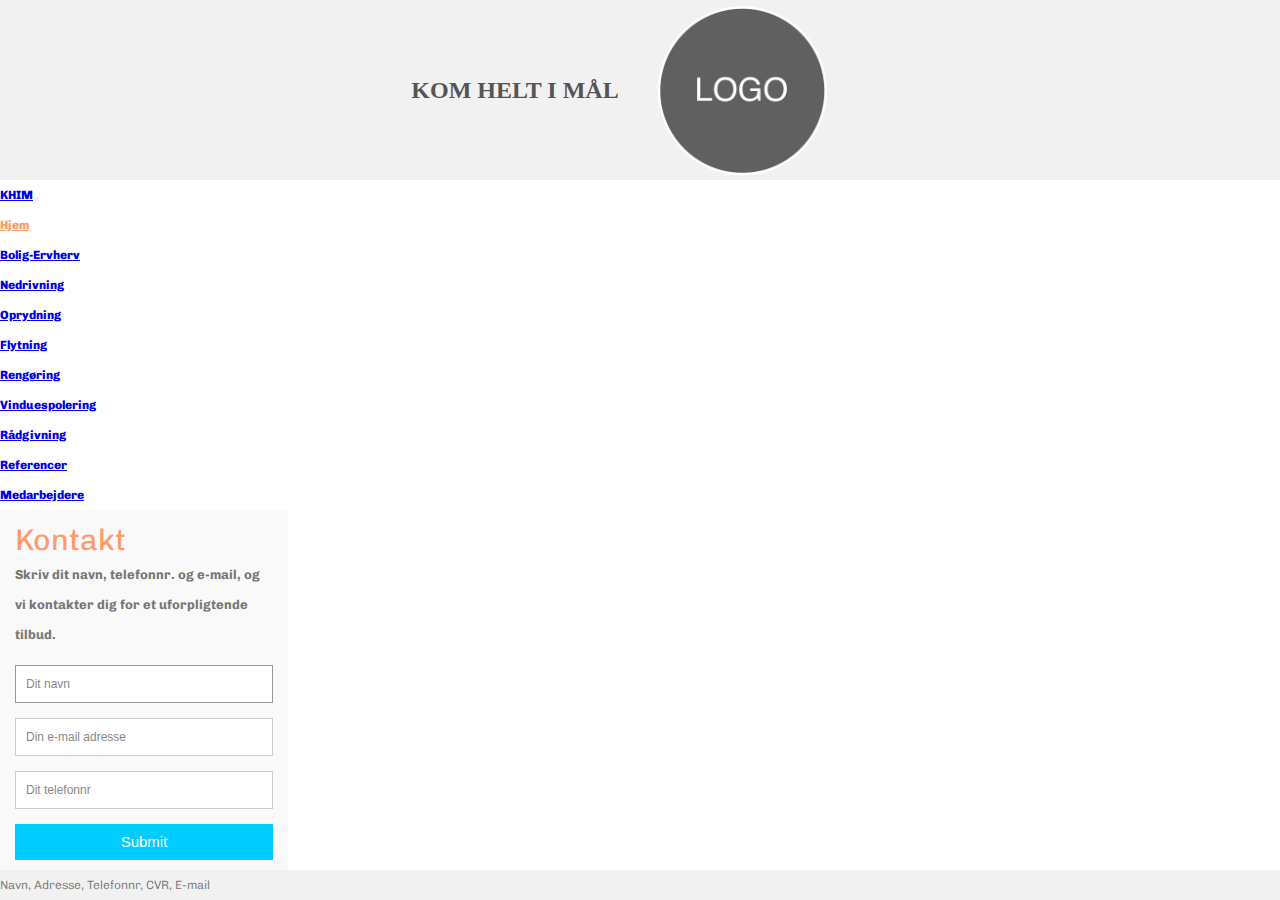
<file: index.html>
<!DOCTYPE html>
<html>
    <head>
        <meta charset="UTF-8">
        <meta charset="utf-8">
        <meta name="viewport" content="width=device-width, initial-scale=1, shrink-to-fit=no">
        <meta http-equiv="X-UA-Compatible" content="ie=edge">
    
        <!-- Bootstrap CSS -->
        <link rel="stylesheet" href="https://maxcdn.bootstrapcdn.com/bootstrap/4.0.0-beta.2/css/bootstrap.min.css" integrity="sha384-PsH8R72JQ3SOdhVi3uxftmaW6Vc51MKb0q5P2rRUpPvrszuE4W1povHYgTpBfshb" crossorigin="anonymous">
        <link rel="stylesheet" type="text/css" href="stylesheets/index.css">
        <link href="https://maxcdn.bootstrapcdn.com/font-awesome/4.7.0/css/font-awesome.min.css" rel="stylesheet" integrity="sha384-wvfXpqpZZVQGK6TAh5PVlGOfQNHSoD2xbE+QkPxCAFlNEevoEH3Sl0sibVcOQVnN" crossorigin="anonymous">
    
        <!-- Google Fonts -->
        <link href="https://fonts.googleapis.com/css?family=Chivo:400,700" rel="stylesheet">

        <!-- Optional JavaScript -->
        <!-- jQuery first, then Popper.js, then Bootstrap JS -->
        <script src="https://code.jquery.com/jquery-3.2.1.min.js" integrity="sha256-hwg4gsxgFZhOsEEamdOYGBf13FyQuiTwlAQgxVSNgt4=" crossorigin="anonymous"></script>    
        <script src="https://cdnjs.cloudflare.com/ajax/libs/popper.js/1.12.3/umd/popper.min.js" integrity="sha384-vFJXuSJphROIrBnz7yo7oB41mKfc8JzQZiCq4NCceLEaO4IHwicKwpJf9c9IpFgh" crossorigin="anonymous"></script>
        <script src="https://maxcdn.bootstrapcdn.com/bootstrap/4.0.0-beta.2/js/bootstrap.min.js" integrity="sha384-alpBpkh1PFOepccYVYDB4do5UnbKysX5WZXm3XxPqe5iKTfUKjNkCk9SaVuEZflJ" crossorigin="anonymous"></script>
        <title>Kom Helt i Mål</title>
    </head>
    <body id="indexBackground">
        <div class="header">
            <h1>KOM HELT I MÅL</h1>
            <div class="img float-right">
                <img src="res/logo.png" alt="Smiley face" height="250" width="250">
            </div> 
        </div>
        <nav class="navbar navbar-expand-lg navbar-light bg-light">
            <a class="navbar-brand" href="#">KHIM</a>
            <button class="navbar-toggler" type="button" data-toggle="collapse" data-target="#navbarSupportedContent" aria-controls="navbarSupportedContent" aria-expanded="false" aria-label="Toggle navigation">
              <span class="navbar-toggler-icon"></span>
            </button>
          
            <div class="collapse navbar-collapse" id="navbarSupportedContent">
                <ul class="navbar-nav mr-auto pr-2">
                    <li class="nav-item active">
                        <span id="hjemid"><a class="nav-link" href="#">Hjem</a></span>
                    </li>
                    <li class="nav-item pr-2">
                        <a class="nav-link" href="page.html">Bolig-Ervherv</a>
                    </li>
                    <li class="nav-item pr-2">
                        <a class="nav-link" href="page.html">Nedrivning</a>
                    </li>
                    <li class="nav-item pr-2">
                        <a class="nav-link" href="page.html">Oprydning</a>
                    </li>
                    <li class="nav-item pr-2">
                        <a class="nav-link" href="page.html">Flytning</a>
                    </li>
                    <li class="nav-item pr-2">
                        <a class="nav-link" href="page.html">Rengøring</a>
                    </li>
                    <li class="nav-item pr-2">
                        <a class="nav-link" href="page.html">Vinduespolering</a>
                    </li>
                    <li class="nav-item pr-2">
                        <a class="nav-link" href="page.html">Rådgivning</a>
                    </li>
                    <li class="nav-item pr-2">
                        <a class="nav-link" href="page.html">Referencer</a>
                    </li>
                    <li class="nav-item">
                        <a class="nav-link" href="page.html">Medarbejdere</a>
                    </li>
                </ul>
            </div>
        </nav>   

        <div class="card float-right m-3" style="width: 18rem;">
            <div class="card-block">
                <form id="contact" action="" method="post">
                        <h3>Kontakt</h3>
                        <h4>Skriv dit navn, telefonnr. og e-mail, og vi kontakter dig for et uforpligtende tilbud.</h4>
                    <fieldset>
                        <input placeholder="Dit navn" type="text" tabindex="1" required autofocus>
                    </fieldset>
                    <fieldset>
                        <input placeholder="Din e-mail adresse" type="email" tabindex="2" required>
                    </fieldset>
                    <fieldset>
                        <input placeholder="Dit telefonnr" type="tel" tabindex="3" required>
                    </fieldset>
                    <fieldset>
                        <button name="submit" type="submit" id="contact-submit" data-submit="...Sending">Submit</button>
                    </fieldset>
                </form>
            </div>
        </div>

        <div class="footer px-2">
            <p><span class="mr-3">Navn,</span>
                <span class="mr-3"> Adresse,</span>
                <span class="mr-3">Telefonnr,</span>
                <span class="mr-3">CVR,</span>
                <span class="mr-3">E-mail</span>
            </p>
        </div>
    </body>
</html>
</file>
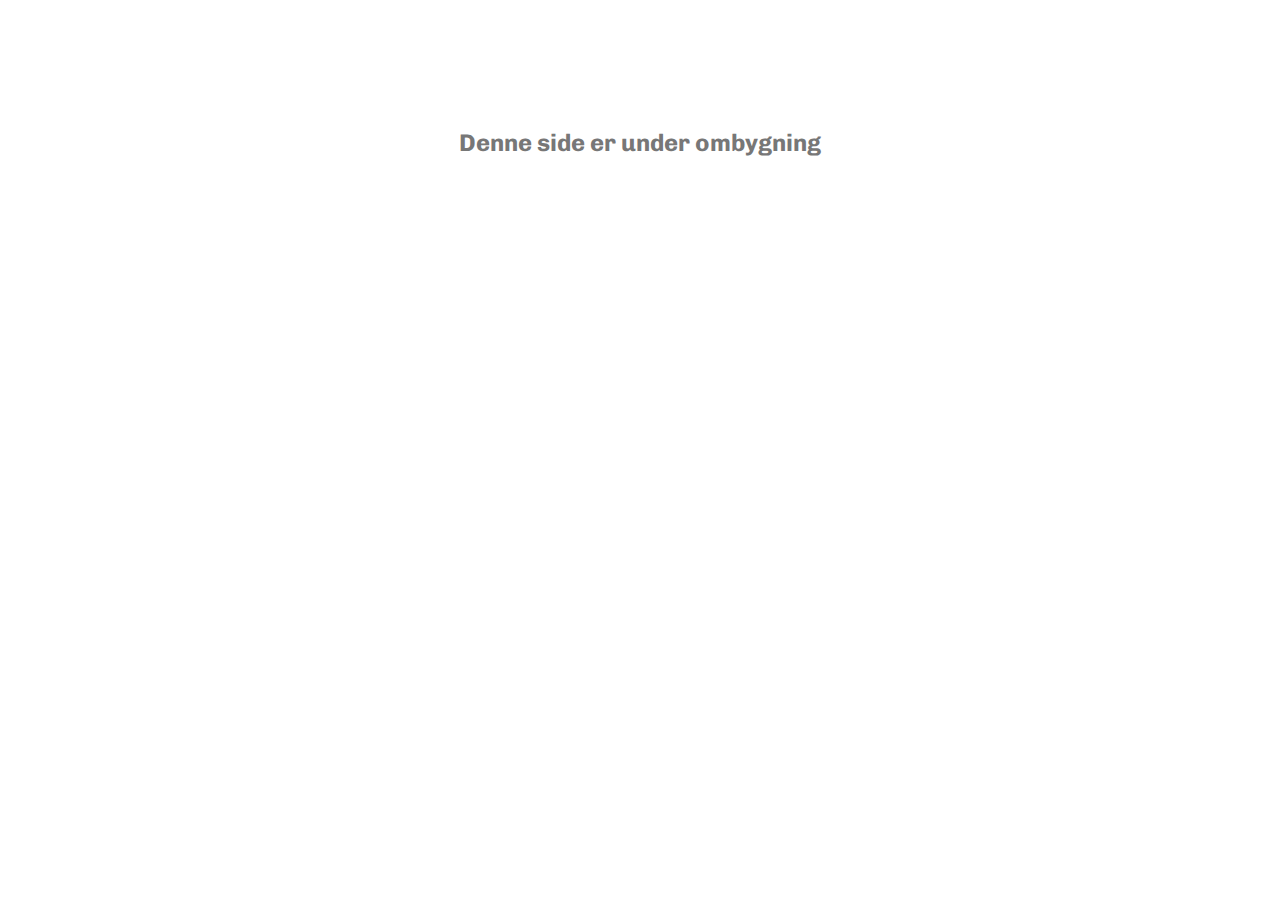
<file: page.html>
<html>
    <head>
        <meta charset="UTF-8">
        <meta charset="utf-8">
        <meta name="viewport" content="width=device-width, initial-scale=1, shrink-to-fit=no">
        <meta http-equiv="X-UA-Compatible" content="ie=edge">
    
        <!-- Bootstrap CSS -->
        <link rel="stylesheet" href="https://maxcdn.bootstrapcdn.com/bootstrap/4.0.0-beta.2/css/bootstrap.min.css" integrity="sha384-PsH8R72JQ3SOdhVi3uxftmaW6Vc51MKb0q5P2rRUpPvrszuE4W1povHYgTpBfshb" crossorigin="anonymous">
        <link rel="stylesheet" type="text/css" href="stylesheets/index.css">
        <link href="https://maxcdn.bootstrapcdn.com/font-awesome/4.7.0/css/font-awesome.min.css" rel="stylesheet" integrity="sha384-wvfXpqpZZVQGK6TAh5PVlGOfQNHSoD2xbE+QkPxCAFlNEevoEH3Sl0sibVcOQVnN" crossorigin="anonymous">
    
        <!-- Google Fonts -->
        <link href="https://fonts.googleapis.com/css?family=Chivo:400,700" rel="stylesheet">

        <!-- Optional JavaScript -->
        <!-- jQuery first, then Popper.js, then Bootstrap JS -->
        <script src="https://code.jquery.com/jquery-3.2.1.min.js" integrity="sha256-hwg4gsxgFZhOsEEamdOYGBf13FyQuiTwlAQgxVSNgt4=" crossorigin="anonymous"></script>    
        <script src="https://cdnjs.cloudflare.com/ajax/libs/popper.js/1.12.3/umd/popper.min.js" integrity="sha384-vFJXuSJphROIrBnz7yo7oB41mKfc8JzQZiCq4NCceLEaO4IHwicKwpJf9c9IpFgh" crossorigin="anonymous"></script>
        <script src="https://maxcdn.bootstrapcdn.com/bootstrap/4.0.0-beta.2/js/bootstrap.min.js" integrity="sha384-alpBpkh1PFOepccYVYDB4do5UnbKysX5WZXm3XxPqe5iKTfUKjNkCk9SaVuEZflJ" crossorigin="anonymous"></script>
        <title>Kom Helt i Mål</title>
    </head>
    <body id="indexBackground">
        <div class="jumbotron mt-10 mx-5">
            <h1>Denne side er under ombygning</h1>            
        </div>
    </body>
</html>
</file>
<file: stylesheets/index.css>
#indexBackground {
	background-image: url("https://static.pexels.com/photos/345135/pexels-photo-345135.jpeg");
	background-size:cover;
	font-family: 'Chivo', sans-serif;
}

html,body
{
    width: 100%;
    height: 100%;
    margin: 0px;
    padding: 0px;
    overflow-x: hidden; 
}

/* Change the link color on hover */

.header{
	font-weight: bold, italic;
	height: 20%;
	background-color: #f1f1f1;
	color: #555;
	text-align: center;
	display: flex;
	justify-content: center;
	align-items: center;
	font-family: 'Times New Roman';
	position: relative; /* Set the navbar to fixed position */
    top: 0; /* Position the navbar at the top of the page */
	width: 100%; /* Full width */
	overflow: hidden;
}


.footer{
	background-color: #f1f1f1;
	position: fixed; /* Set the navbar to fixed position */
    bottom: 0; /* Position the navbar at the bottom of the page */
	width: 100%; /* Full width */
	height: 30px;
}

.img{
	display: flex;
	justify-content: center;
}

.jumbotron{
	margin-top: 10%;
	text-align: center;
}

.navbar{
	width: 100%;
	font-weight: 800;
}

#hjemid a{
	color: #F96;
}

@import url(https://fonts.googleapis.com/css?family=Open+Sans:400italic,400,300,600);

* {
	margin:0;
	padding:0;
	box-sizing:border-box;
	-webkit-box-sizing:border-box;
	-moz-box-sizing:border-box;
	-webkit-font-smoothing:antialiased;
	-moz-font-smoothing:antialiased;
	-o-font-smoothing:antialiased;
	font-smoothing:antialiased;
	text-rendering:optimizeLegibility;
}

body {
	font-family:"Open Sans", Helvetica, Arial, sans-serif;
	font-weight:300;
	font-size: 12px;
	line-height:30px;
	color:#777;
}

#contact input[type="text"], #contact input[type="email"], #contact input[type="tel"], #contact input[type="url"], #contact textarea, #contact button[type="submit"] { font:400 12px/16px "Open Sans", Helvetica, Arial, sans-serif; }

#contact {
	background:#F9F9F9;
	padding:15px;
}

#contact h3 {
	color: #F96;
	display: block;
	font-size: 30px;
	font-weight: 400;
}

#contact h4 {
	margin:5px 0 15px;
	display:block;
	font-size:13px;
}

fieldset {
	border: medium none !important;
	margin: 0 0 10px;
	min-width: 100%;
	padding: 0;
	width: 100%;
}

#contact input[type="text"], #contact input[type="email"], #contact input[type="tel"], #contact input[type="url"], #contact textarea {
	width:100%;
	border:1px solid #CCC;
	background:#FFF;
	margin:0 0 5px;
	padding:10px;
}

#contact input[type="text"]:hover, #contact input[type="email"]:hover, #contact input[type="tel"]:hover, #contact input[type="url"]:hover, #contact textarea:hover {
	-webkit-transition:border-color 0.3s ease-in-out;
	-moz-transition:border-color 0.3s ease-in-out;
	transition:border-color 0.3s ease-in-out;
	border:1px solid #AAA;
}

#contact textarea {
	height:100px;
	max-width:100%;
  resize:none;
}

#contact button[type="submit"] {
	cursor:pointer;
	width:100%;
	border:none;
	background:#0CF;
	color:#FFF;
	padding:10px;
	font-size:15px;
}

#contact button[type="submit"]:hover {
	background:#09C;
	-webkit-transition:background 0.3s ease-in-out;
	-moz-transition:background 0.3s ease-in-out;
	transition:background-color 0.3s ease-in-out;
}

#contact button[type="submit"]:active { box-shadow:inset 0 1px 3px rgba(0, 0, 0, 0.5); }

#contact input:focus, #contact textarea:focus {
	outline:0;
	border:1px solid #999;
}
::-webkit-input-placeholder {
 color:#888;
}
:-moz-placeholder {
 color:#888;
}
::-moz-placeholder {
 color:#888;
}
:-ms-input-placeholder {
 color:#888;
}
</file>
